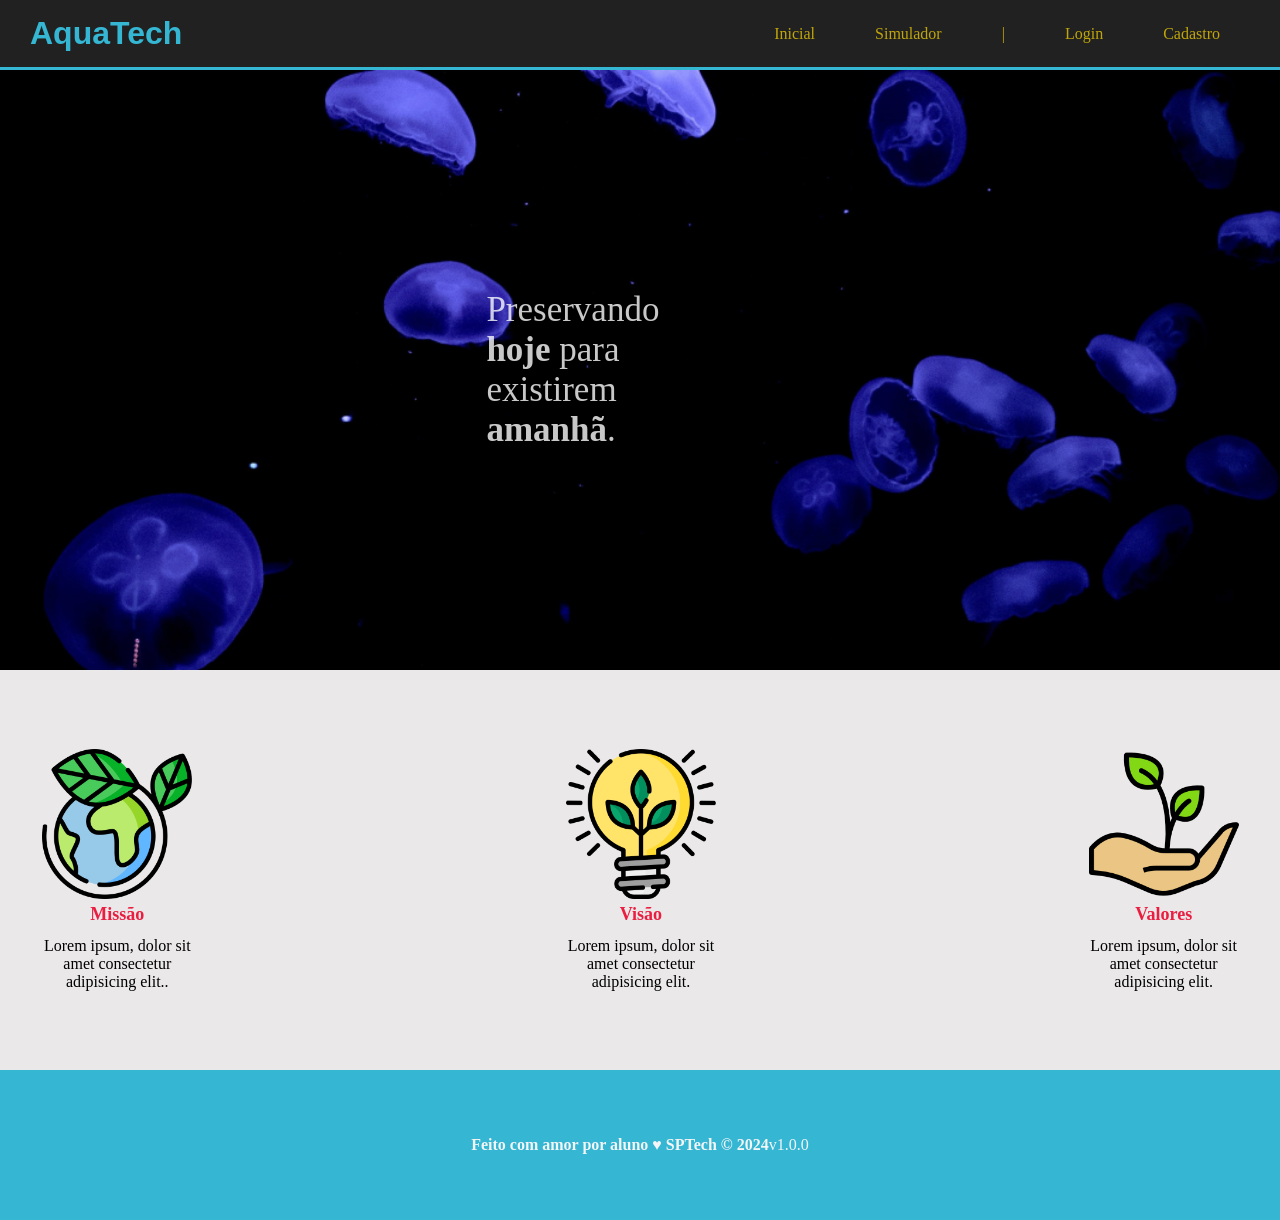
<file: public/index.html>
<!DOCTYPE html>
<html lang="en">

<head>
    <meta charset="UTF-8">
    <meta http-equiv="X-UA-Compatible" content="IE=edge">
    <meta name="viewport" content="width=device-width, initial-scale=1.0">

    <title>AquaTech | Página Inicial</title>

    <link rel="stylesheet" href="styles/style.css">
    <link rel="icon" href="assets/icon/favicon2.ico">
    <link rel="preconnect" href="https://fonts.gstatic.com">
</head>

<body>
    <div class="header">
      <div class="container">
        <h1 class="titulo">AquaTech</h1>
        <ul class="navbar">
          <li class="agora">
            <a href="#">Inicial</a>
          </li>
          <li>
            <a href="simulador.html">Simulador</a>
          </li>
          <li>|</li>
          <li>
            <a href="login.html">Login</a>
          </li>
          <li>
            <a href="cadastro.html">Cadastro</a>
          </li>
        </ul>
      </div>
    </div>
  
    <div class="banner">
      <div class="container">
        <p>Preservando <br><span>hoje</span> para <br>existirem <br><span>amanhã</span>.</p>
      </div>
    </div>
  
    <div class="social">
      <div class="container">
        <div class="boxes">
          <div class="box">
            <img src="assets/imgs/planet-earth_color.png">
            <h4>Missão</h4>
            <p>Lorem ipsum, dolor sit amet consectetur adipisicing elit..</p>
          </div>
          <div class="box">
            <img src="assets/imgs/lightbulb_color.png">
            <h4>Visão</h4>
            <p>Lorem ipsum, dolor sit amet consectetur adipisicing elit.</p>
          </div>
          <div class="box">
            <img src="assets/imgs/growth_color.png">
            <h4>Valores</h4>
            <p>Lorem ipsum, dolor sit amet consectetur adipisicing elit.</p>
          </div>
        </div>
      </div>
    </div>
  
    <div class="footer">
      <div class="container">
        <h4>Feito com amor por aluno &hearts; SPTech &copy; 2024</h4>
        <span class="version">v1.0.0</span>
      </div>
    </div>
  </body>

</html>
</file>
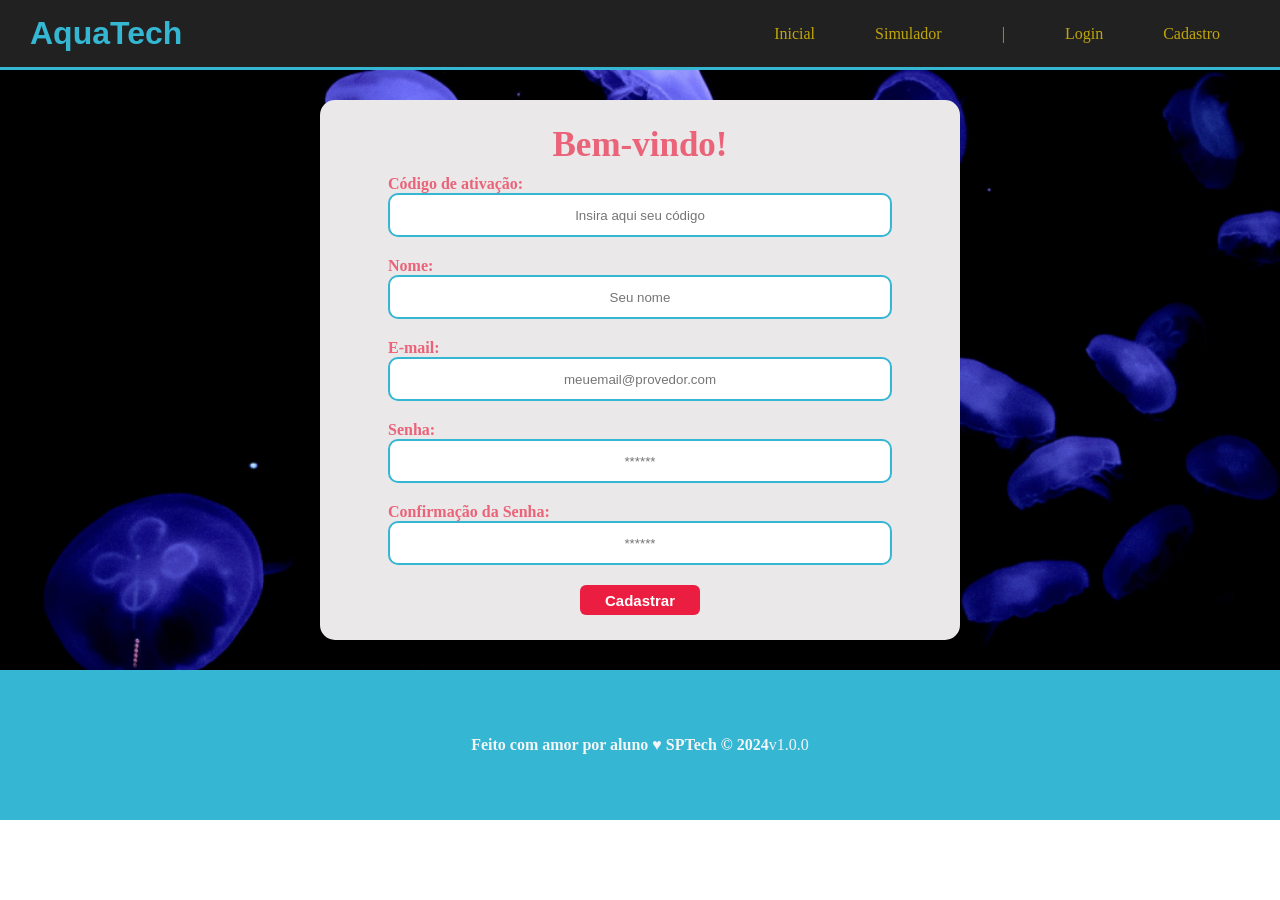
<file: public/cadastro.html>
<!DOCTYPE html>
  <html lang="pt-br">

  <head>
    <meta charset="UTF-8" />
    <meta http-equiv="X-UA-Compatible" content="IE=edge" />
    <meta name="viewport" content="width=device-width, initial-scale=1.0" />

    <title>AquaTech | Cadastro</title>

    <link rel="stylesheet" href="styles/style.css" />
    <link rel="icon" href="assets/icon/favicon2.ico" />
    <link rel="preconnect" href="https://fonts.gstatic.com" />
  </head>

  <body>
    <!--header inicio-->
    <div class="header">
      <div class="container">
        <h1 class="titulo">AquaTech</h1>
        <ul class="navbar">
          <li>
            <a href="index.html">Inicial</a>
          </li>
          <li>
            <a href="simulador.html">Simulador</a>
          </li>
          <li>|</li>
          <li>
            <a href="login.html">Login</a>
          </li>
          <li class="agora">
            <a href="#">Cadastro</a>
          </li>
        </ul>
      </div>
    </div>
    <!--header fim-->

    <div class="login">

      <div class="container">
        <div class="card card-cadastro">
          <h2>Bem-vindo!</h2>
          <div class="formulario">
            <div class="campo">
              <span>Código de ativação:</span>
              <input id="codigo_input" type="text" placeholder="Insira aqui seu código" />
            </div>
            <div class="campo">
              <span>Nome:</span>
              <input id="nome_input" type="text" placeholder="Seu nome" />
            </div>
            <div class="campo">
              <span>E-mail:</span>
              <input id="email_input" type="text" placeholder="meuemail@provedor.com" />
            </div>
            <div class="campo">
              <span>Senha:</span>
              <input id="senha_input" type="password" placeholder="******" />
            </div>
            <div class="campo">
              <span>Confirmação da Senha:</span>
              <input id="confirmacao_senha_input" type="password" placeholder="******" />
            </div>
            <button class="botao">Cadastrar</button>
          </div>
        </div>
      </div>
    </div>

    <!--footer inicio-->
    <div class="footer">
      <div class="container">
        <h4>Feito com amor por aluno &hearts; SPTech &copy; 2024</h4>
        <span class="version">v1.0.0</span>
      </div>
    </div>
    <!--footer fim-->
  </body>

  </html>
</file>
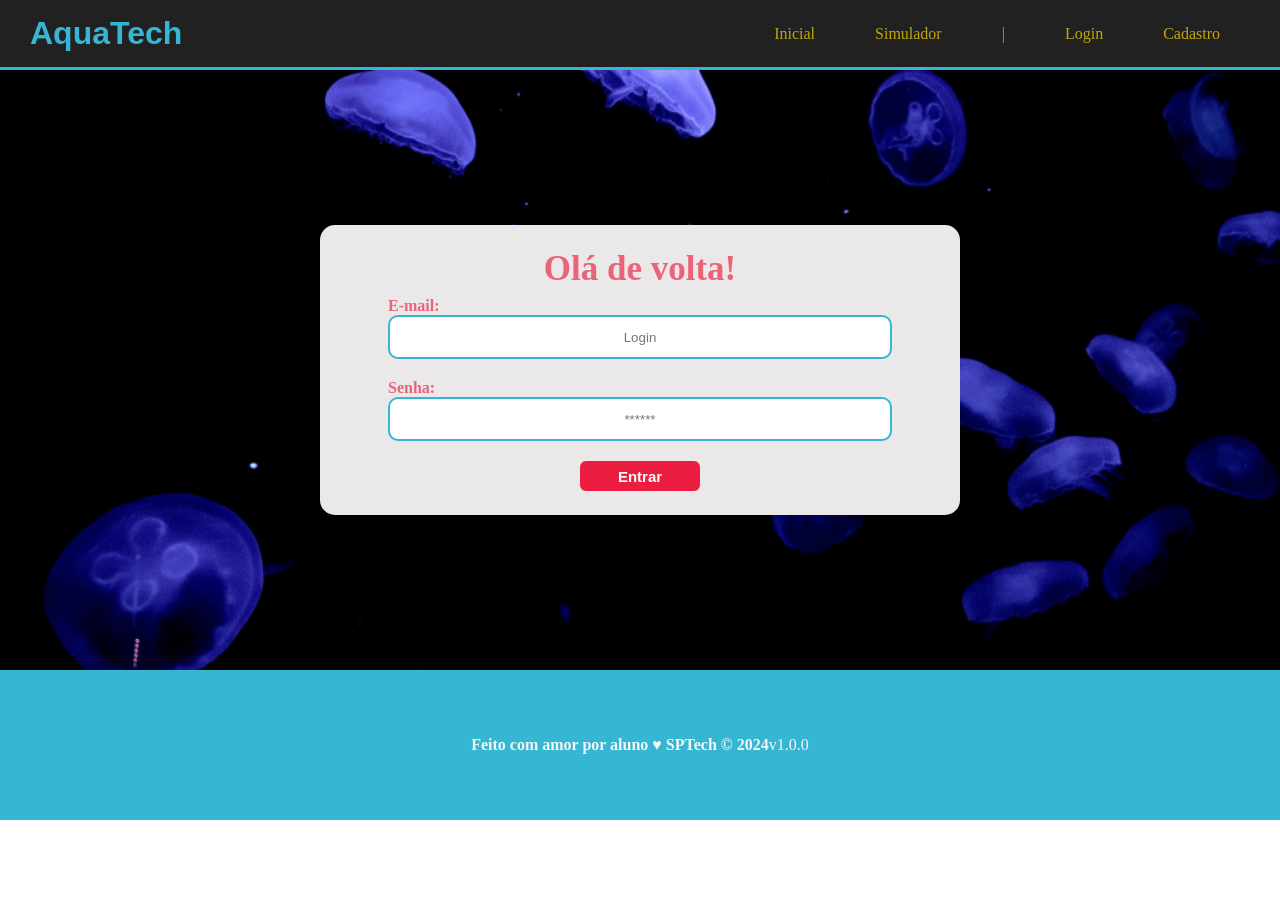
<file: public/login.html>
<!DOCTYPE html>
<html lang="pt-br">

<head>
    <meta charset="UTF-8">
    <meta http-equiv="X-UA-Compatible" content="IE=edge">
    <meta name="viewport" content="width=device-width, initial-scale=1.0">

    <title>AquaTech | Login</title>

    <link rel="stylesheet" href="styles/style.css">
    <link rel="icon" href="assets/icon/favicon2.ico">
    <link rel="preconnect" href="https://fonts.gstatic.com">
</head>

<body>

    <!--Header-->

    <div class="header">
        <div class="container">
            <h1 class="titulo">AquaTech</h1>
            <ul class="navbar">
                <li>
                    <a href="index.html">Inicial</a>
                </li>
                <li>
                    <a href="simulador.html">Simulador</a>
                </li>
                <li>|</li>
                <li class="agora">
                    <a href="#">Login</a>
                </li>
                <li>
                    <a href="cadastro.html">Cadastro</a>
                </li>
            </ul>
        </div>
    </div>


    <div class="login">
  
        <div class="container">
            <div class="card card-login">
                <h2>Olá de volta!</h2>
                <div class="formulario">
                    <div class="campo">
                        <span>E-mail:</span>
                        <input id="email_input" type="text" placeholder="Login">
                    </div>
                    <div class="campo">
                        <span>Senha:</span>
                        <input id="senha_input" type="password" placeholder="******">
                    </div>
                    <button class="botao">Entrar</button>
                </div>

            </div>
        </div>
    </div>

    <!--footer inicio-->
    <div class="footer">
        <div class="container">
            <h4>Feito com amor por aluno &hearts; SPTech &copy; 2024</h4>
            <span class="version">v1.0.0</span>
        </div>
    </div>
    <!--footer fim-->

</body>

</html>
</file>
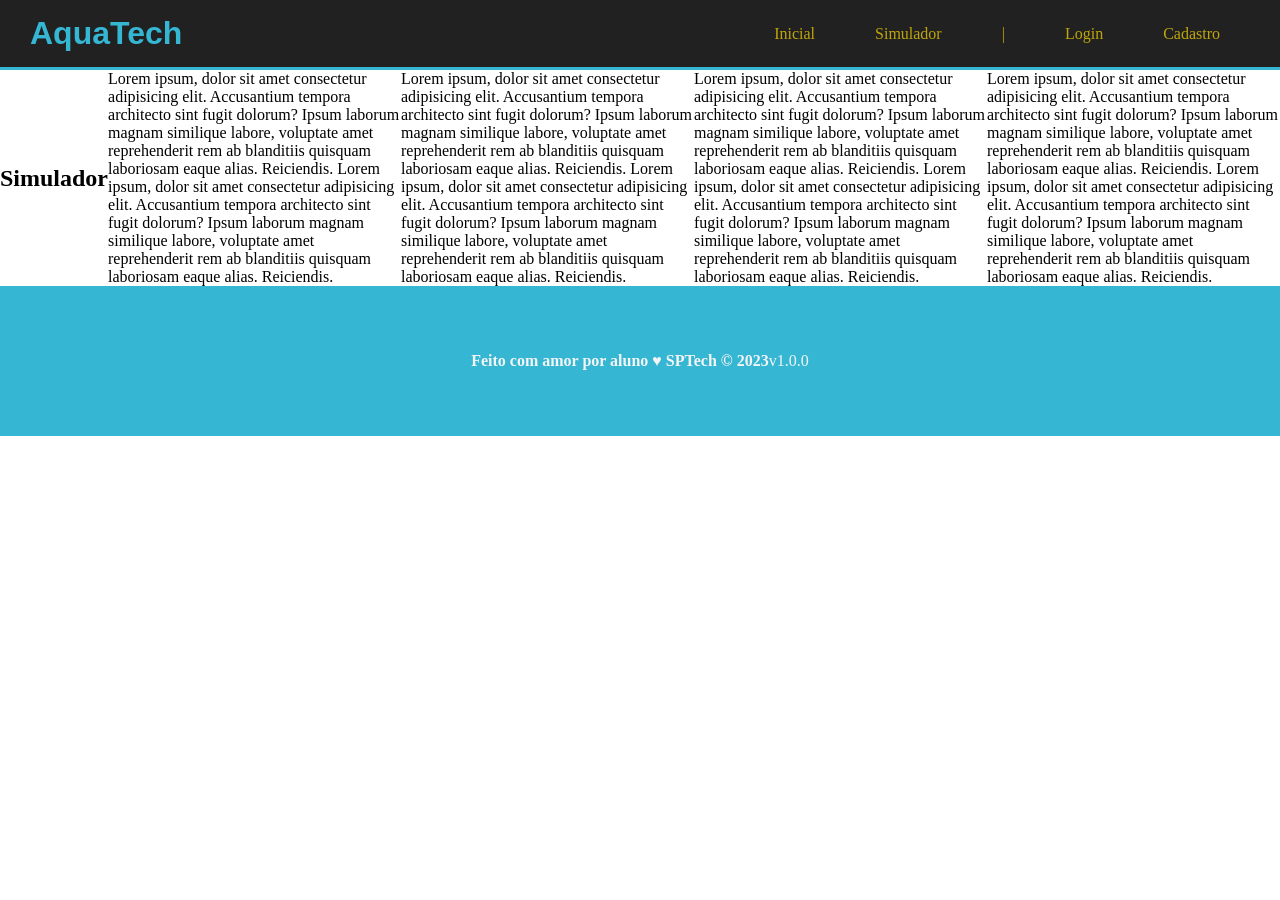
<file: public/simulador.html>
<!DOCTYPE html>
<html lang="pt-br">

<head>
    <meta charset="UTF-8">
    <meta http-equiv="X-UA-Compatible" content="IE=edge">
    <meta name="viewport" content="width=device-width, initial-scale=1.0">

    <title>AquaTech | Simulador</title>

    <link rel="stylesheet" href="styles/style.css">
    <link rel="icon" href="assets/icon/favicon2.ico">
    <link rel="preconnect" href="https://fonts.gstatic.com">
</head>

<body>

    <!--header inicio-->
    <div class="header">
        <div class="container">
            <h1 class="titulo">AquaTech</h1>
            <ul class="navbar">
                <li>
                    <a href="./index.html">Inicial</a>
                </li>
                <li class="agora">
                    <a href="#">Simulador</a>
                </li>
                <li>|</li>
                <li>
                    <a href="./login.html">Login</a>
                </li>
                <li>
                    <a href="./cadastro.html">Cadastro</a>
                </li>
            </ul>
        </div>
    </div>


    <!-- simulador inicio -->
    <div class="simulador">
        <div class="container">
            <h2>Simulador</h2>
            <p>Lorem ipsum, dolor sit amet consectetur adipisicing elit. Accusantium tempora architecto sint fugit
                dolorum? Ipsum laborum magnam similique labore, voluptate amet reprehenderit rem ab blanditiis quisquam
                laboriosam eaque alias. Reiciendis. Lorem ipsum, dolor sit amet consectetur adipisicing elit.
                Accusantium tempora architecto sint fugit dolorum? Ipsum laborum magnam similique labore, voluptate amet
                reprehenderit rem ab blanditiis quisquam laboriosam eaque alias. Reiciendis.</p>
            <p>Lorem ipsum, dolor sit amet consectetur adipisicing elit. Accusantium tempora architecto sint fugit
                dolorum? Ipsum laborum magnam similique labore, voluptate amet reprehenderit rem ab blanditiis quisquam
                laboriosam eaque alias. Reiciendis. Lorem ipsum, dolor sit amet consectetur adipisicing elit.
                Accusantium tempora architecto sint fugit dolorum? Ipsum laborum magnam similique labore, voluptate amet
                reprehenderit rem ab blanditiis quisquam laboriosam eaque alias. Reiciendis.</p>
            <p>Lorem ipsum, dolor sit amet consectetur adipisicing elit. Accusantium tempora architecto sint fugit
                dolorum? Ipsum laborum magnam similique labore, voluptate amet reprehenderit rem ab blanditiis quisquam
                laboriosam eaque alias. Reiciendis. Lorem ipsum, dolor sit amet consectetur adipisicing elit.
                Accusantium tempora architecto sint fugit dolorum? Ipsum laborum magnam similique labore, voluptate amet
                reprehenderit rem ab blanditiis quisquam laboriosam eaque alias. Reiciendis.</p>
            <p>Lorem ipsum, dolor sit amet consectetur adipisicing elit. Accusantium tempora architecto sint fugit
                dolorum? Ipsum laborum magnam similique labore, voluptate amet reprehenderit rem ab blanditiis quisquam
                laboriosam eaque alias. Reiciendis. Lorem ipsum, dolor sit amet consectetur adipisicing elit.
                Accusantium tempora architecto sint fugit dolorum? Ipsum laborum magnam similique labore, voluptate amet
                reprehenderit rem ab blanditiis quisquam laboriosam eaque alias. Reiciendis.</p>

        </div>
    </div>
    <!-- simulador fim -->

    <!--footer inicio-->
    <div class="footer">
        <div class="container">
            <h4>Feito com amor por aluno &hearts; SPTech &copy; 2023</h4>
            <span class="version">v1.0.0</span>
        </div>
    </div>
    <!--footer fim-->


</body>

</html>
</file>
<file: public/styles/style.css>
/* Adicionar aqui toda a estilização criada para sua aplicação. */

/*Página Home*/

* {
    margin: 0%;
    padding: 0%;

}

.body {

    font-family: 'Times New Roman', Times, serif;
    box-sizing: border-box;
}

.header {
    background-color: #212121;
    width: 100%;
    padding: 15px 0;
    border-bottom: 3px solid #35b6d3;
}

.container {
    display: flex;
    justify-content: space-between;
    align-items: center;
}

.titulo {
    margin-left: 30px;
    font-family: 'Montserrant', sans-serif;
    color: #35b6d3;
}

.navbar {
    display: flex;
    list-style: none;
    align-items: center;
    color: rgba(255, 217, 0, 0.723);
}

.navbar li {

    padding-right: 60px;

}

.navbar li a {

    text-decoration: none;
    color: rgba(255, 217, 0, 0.723);
    transition: 0.3s;

}

.navbar li a:hover {

    color: goldenrod;
    font-weight: bold;
}

/*Banner*/

.banner {
    display: flex;
    height: 600px;
    background-image: url("../assets/imgs/bg-jelly-fish-para-home.png");
    background-size: cover;
    color: rgba(255, 255, 255, 0.786);
    justify-content: flex-start;
    padding-left: 38%;
    align-items: center;
    font-size: 35px;

}

.banner span {

    font-weight: bold;
}

/*Conteúdo*/

.social {
    display: flex;
    height: 400px;
    background-color: #eae8e8;
    align-items: center;
}

.boxes {

    display: flex;
    justify-content: center;
    align-items: flex-start;
    gap: 350px;
    width: 100%;
    padding: 30px;

}

.box img {

    width: 150px;
    height: 150px;

}

.box h4 {

    font-size: 18px;
    color: #eb1d40;
    margin-bottom: 12px;
    margin-top: 5px;
    font-weight: bold;
}

.box {
    justify-content: center;
    display: flex;
    flex-direction: column;
    text-align: center;
    align-items: center;
}

/*Footer*/

.footer {
    display: flex;
    align-items: center;
    height: 150px;
    background-color: #35b6d3;
    color: #f4f5f6;
    justify-content: center;
}

/*Página Login*/

.login {

    display: flex;
    height: 600px;
    background-image: url("../assets/imgs/bg-jelly-fish-para-home.png");
    background-size: cover;
    justify-content: center;

}

.card {
    display: flex;
    height: 250px;
    width: 600px;
    background-color: #eae8e8;
    border-radius: 15px;
    text-align: center;
    flex-direction: column;
    justify-content: space-around;
    align-items: center;
    padding: 20px;
}

.card h2 {
    color: #eb1d3fa7;
    font-size: 35px;

}

.formulario {

    display: flex;
    align-items: center;
    flex-direction: column;
    width: 100%;
}

.campo {

    display: flex;
    justify-content: space-between;
    align-items: flex-start;
    flex-direction: column;
}

.campo input {

    height: 40px;
    width: 500px;
    margin-bottom: 20px;
    border: 2px solid #35b6d3;
    border-radius: 10px;
    text-align: center;
}

.campo span {
    color: #eb1d3fa7;
    font-family: 'Times New Roman', Times, serif;
    font-weight: bold;
}

.botao {

    height: 30px;
    width: 120px;
    background-color: #eb1d40;
    color: white;
    border-radius: 6px;
    border: none;
    font-size: 15px;
    font-weight: bold;
}



/*Cadastro*/


.card-cadastro {

    min-height: 500px;
}
</file>
